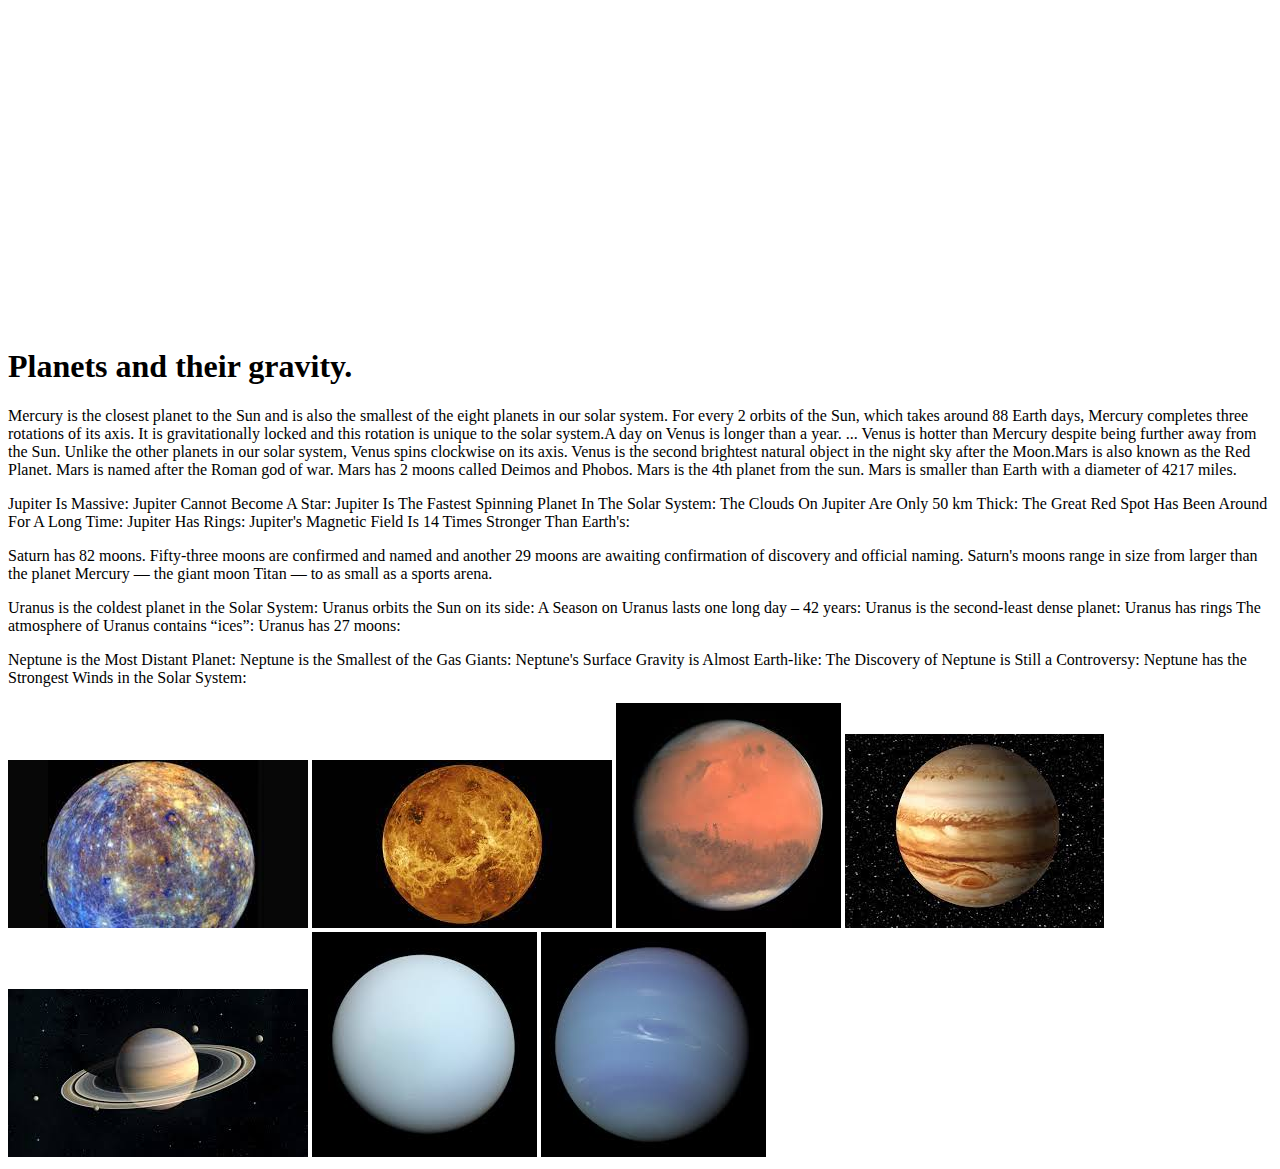
<file: practice.html>
<!DOCTYPE html>
<html lang="en">
<head>
    <meta charset="UTF-8">
    <meta http-equiv="X-UA-Compatible" content="IE=edge">
    <meta name="viewport" content="width=device-width, initial-scale=1.0">
    <title>Document</title>
</head>
<body>
    <iframe width="560" height="315" src="https://www.youtube.com/embed/dZ57Q5Y1_os" title="YouTube video player" frameborder="0" allow="accelerometer; autoplay; clipboard-write; encrypted-media; gyroscope; picture-in-picture" allowfullscreen></iframe>
    <iframe width="560" height="315" src="https://www.youtube.com/embed/WZboTEqcJdU" title="YouTube video player" frameborder="0" allow="accelerometer; autoplay; clipboard-write; encrypted-media; gyroscope; picture-in-picture" allowfullscreen></iframe>
<h1>Planets and their gravity.</h1>
<p>Mercury is the closest planet to the Sun and is also the smallest of the eight planets in our solar system. For every 2 orbits of the Sun, which takes around 88 Earth days, Mercury completes three rotations of its axis. It is gravitationally locked and this rotation is unique to the solar system.A day on Venus is longer than a year. ...
    Venus is hotter than Mercury despite being further away from the Sun. 
    Unlike the other planets in our solar system, Venus spins clockwise on its axis. 
    Venus is the second brightest natural object in the night sky after the Moon.Mars is also known as the Red Planet. 
    Mars is named after the Roman god of war.
    Mars has 2 moons called Deimos and Phobos. 
    Mars is the 4th planet from the sun. 
    Mars is smaller than Earth with a diameter of 4217 miles.</p>
<p>Jupiter Is Massive: 
    Jupiter Cannot Become A Star: 
    Jupiter Is The Fastest Spinning Planet In The Solar System: 
    The Clouds On Jupiter Are Only 50 km Thick: 
    The Great Red Spot Has Been Around For A Long Time: 
    Jupiter Has Rings: 
    Jupiter's Magnetic Field Is 14 Times Stronger Than Earth's:
    <p>Saturn has 82 moons. Fifty-three moons are confirmed and named and another 29 moons are awaiting confirmation of discovery and official naming. Saturn's moons range in size from larger than the planet Mercury — the giant moon Titan — to as small as a sports arena.
    </p>
      <p>Uranus is the coldest planet in the Solar System: 
        Uranus orbits the Sun on its side: 
        A Season on Uranus lasts one long day – 42 years: 
        Uranus is the second-least dense planet: 
        Uranus has rings
        The atmosphere of Uranus contains “ices”: 
        Uranus has 27 moons:</p> 
        <p>Neptune is the Most Distant Planet: 
            Neptune is the Smallest of the Gas Giants: 
            Neptune's Surface Gravity is Almost Earth-like:
            The Discovery of Neptune is Still a Controversy: 
            Neptune has the Strongest Winds in the Solar System: </p> 
<img src="[data-uri]" alt="">
<img src="[data-uri]" alt="">
<img src="[data-uri]" alt="">
<img src="[data-uri]" alt="">
<img src="[data-uri]" alt="">
<img src="[data-uri]" alt="">
<img src="[data-uri]" alt="">

</body>
</html>
</file>
